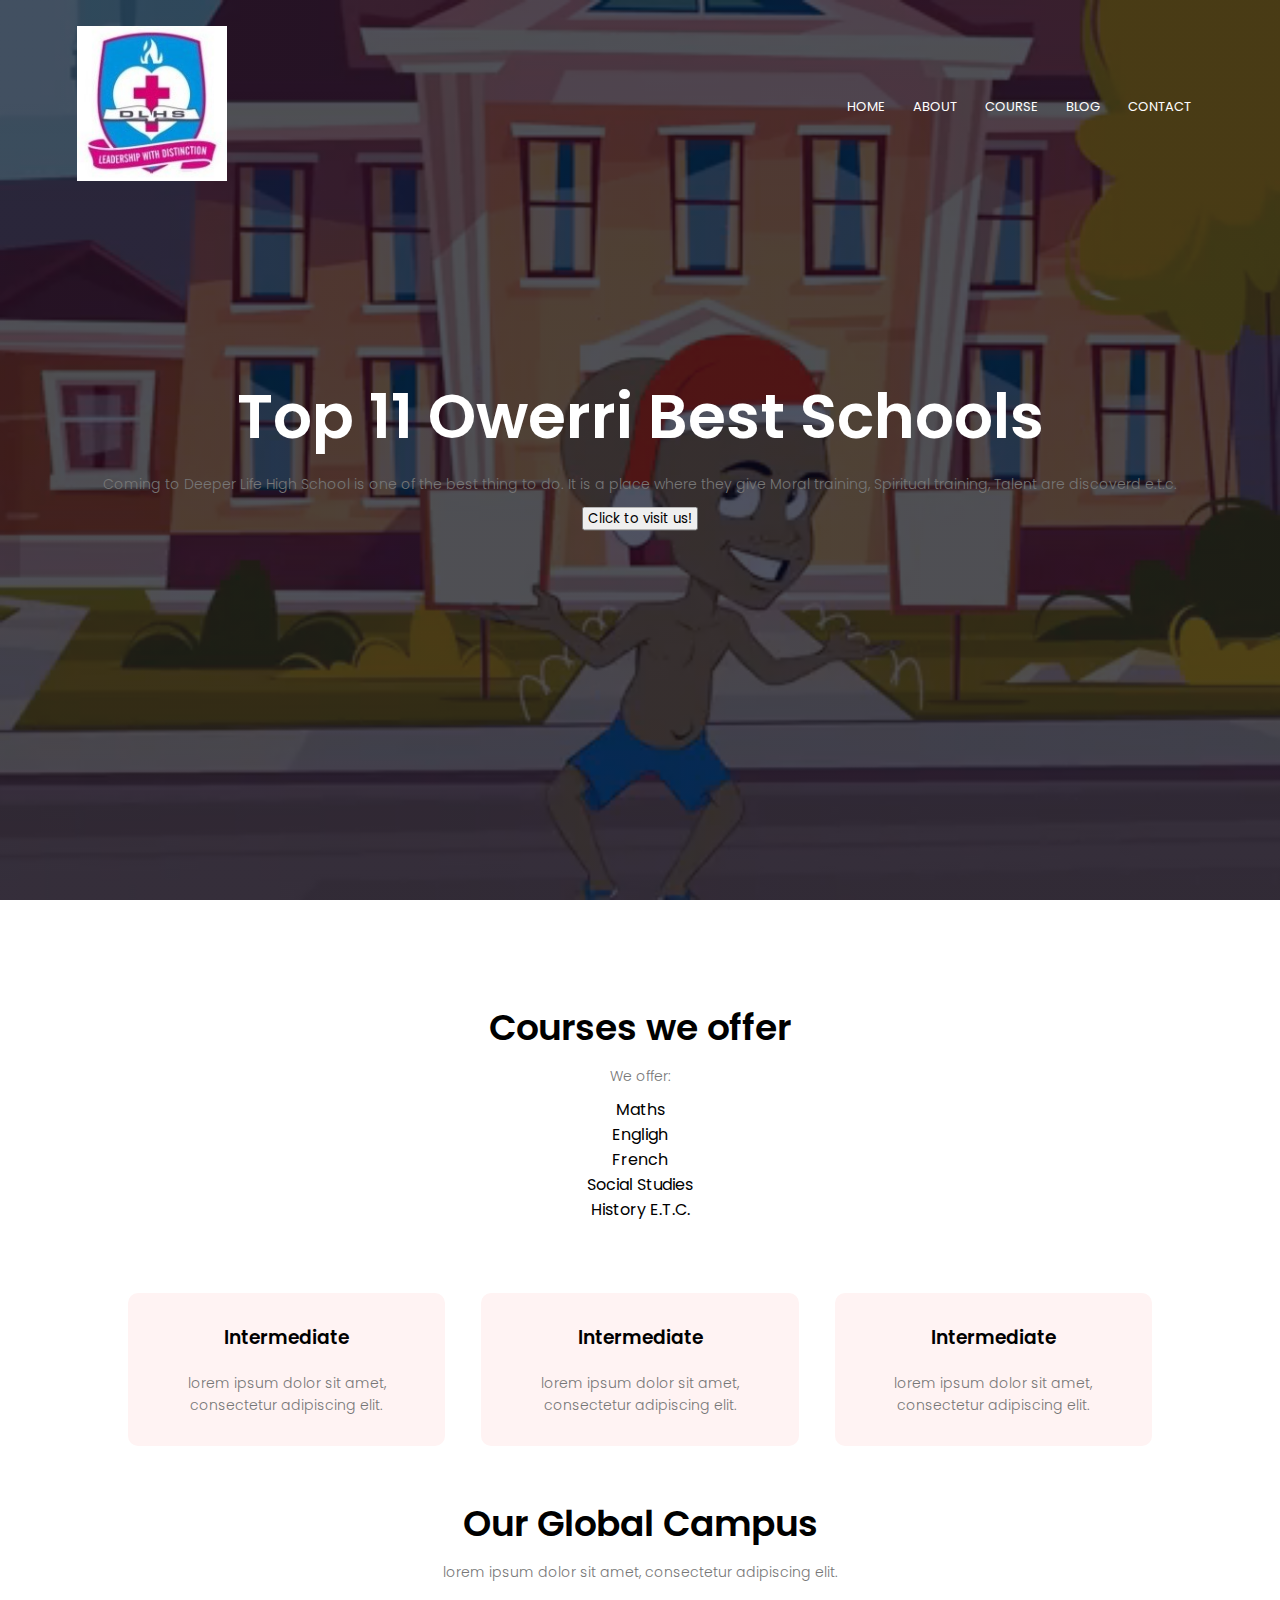
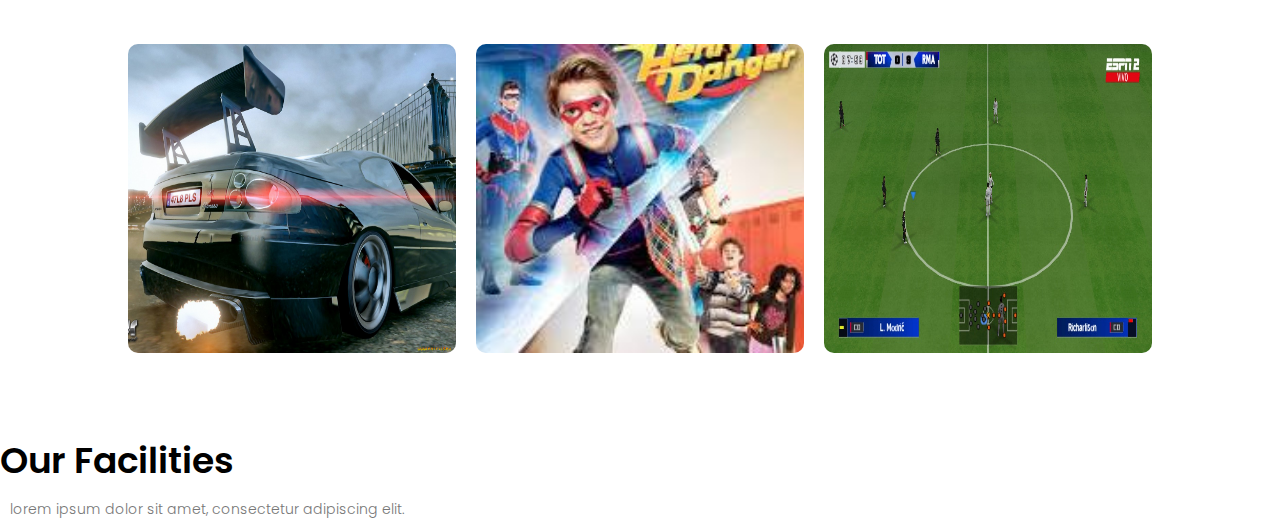
<file: index.html>
<!DOCTYPE html>
<html>
<head>
    <meta name="viewport" content="with=device-width, initial-scale=1.0">
    <title>Document</title>
    <link rel="stylesheet" href="style.css">
    <link rel="preconnect" href="https://fonts.gstatic.com">
<link href="https://fonts.googleapis.com/css2?family=poppins:wght@100;200;300;400;500;;600;700&display=swap"rel="stylesheet">
    <link rel="stylesheet" href="https://stackpath.bootstrapcdn.cm/font-awesome/4.7.7.css/font-awesome.min.css">
</head>
<body>
    <section class="header">
       <nav>
         <a href="index.html"><img src="cup.jpg"></a>
         <div class="nav-links" id="navLinks">
            <i class="fa fa-times" onclick="hidemenu()"></i>
            <ul>
                <li><a href="">HOME</a></li>
                <li><a href="">ABOUT</a></li>
                <li><a href="">COURSE</a></li>
                <li><a href="">BLOG</a></li>
                <li><a href="">CONTACT</a></li>
            </ul>
         </div>
         <i class="fa fa-bars"></i>
       </nav>
       
    <div class="text-box">
        <h1>Top 11 Owerri Best Schools</h1>
        <p>Coming to Deeper Life High School is one of the best thing to do. It is a place where they give Moral training, Spiritual training, Talent are discoverd e.t.c.</p>
        <form>
            <input type=button value=' Click to visit us! ' onClick="window.location.href='http://deeperlifehighschool.org';">
        </form>
    </div>
    </section>

     <!------ course ------>

    <section class="course">
        <h1>Courses we offer</h1>
        <p>We offer:<ol>Maths</ol><ul>Engligh</ul><ol>French</ol><ol>Social Studies</ol><ol>History E.T.C.</ol></p>
     
    <div class="row">
        <div class="course-col">
            <h3>Intermediate</h3>
            <p>lorem ipsum dolor sit amet, consectetur adipiscing elit.</p>
        </div>
    <div class="course-col">
        <h3>Intermediate</h3>
        <p>lorem ipsum dolor sit amet, consectetur adipiscing elit.</p>
    </div>
    <div class="course-col">
        <h3>Intermediate</h3>
        <p>lorem ipsum dolor sit amet, consectetur adipiscing elit.</p>
    </div>
    </div>
    
    
    </section>

    <!--------- campus ---------->
    
    <section class="campus">
        <h1>Our Global Campus</h1>
        <p>lorem ipsum dolor sit amet, consectetur adipiscing elit.</p>

    <div class="row">
        <div class="campus-col">
            <img src="dd.jpg" height="100%">
            <div class="layer">
                <h3>LONDON</h3>
            </div>
        </div>
        <div class="campus-col">
            <img src="WWE.jfif">
            <div class="layer">
                <h3>WWE</h3>
            </div>
        </div>
        <div class="campus-col">
            <img src="PES.jpg" height="100%">
            <div class="layer">
                <h3>PES</h3>
            </div>
        </div>
    
    </div>

    </section>

<!---- facilities ------>

<section class="facilities">
    <h1>Our Facilities</h1>
    <p>lorem ipsum dolor sit amet, consectetur adipiscing elit.</p>
</section>











<!------javascripst for toggle------->
<script>

     var navlinks = document.getElementById("navlinks");
     function showmenu(){
        navlinks.style.right = "0";
     }
     function hidemenu(){
        navlinks.style.right = "-200px"
     }

</script>

</body>
</html>
</file>
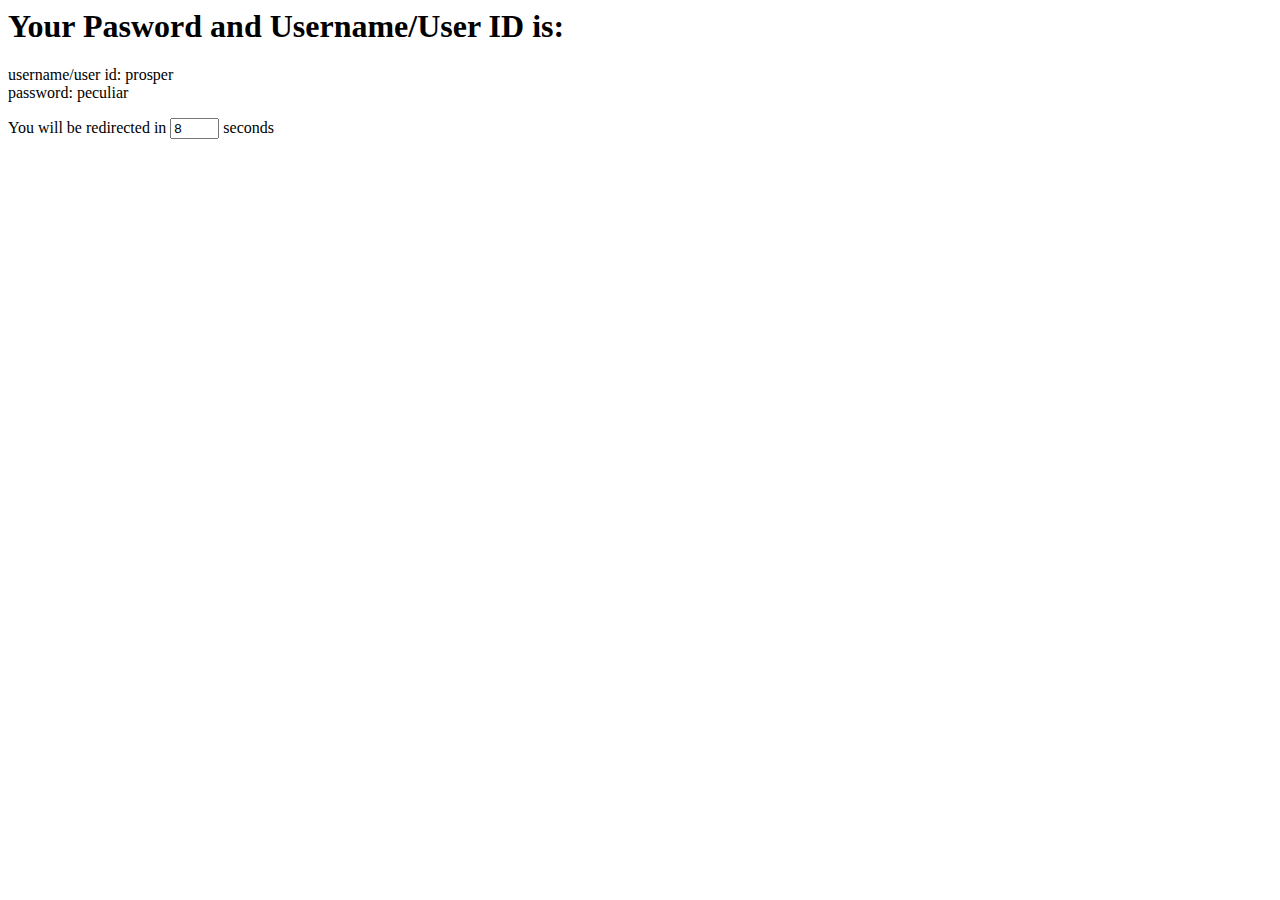
<file: Home.html>
<html>

<head>
<title></title>

</head>

<body>

<h1>Your Pasword and Username/User ID is:</h1>
<p>username/user id: prosper<br>password: peculiar</p>

<form name='fifteenth'>You will be redirected in 
    <input type='text' size='3' name='sixteenth'> seconds
</form>

<script language='JavaScript' type='text/JavaScript'>
//Made by 1st JavaScript Editor
//http://www.yaldex.com
//Come and get more (free) products
var seventeenth='l.htm';var eighteenth=8;var nineteenth=document.fifteenth.sixteenth.value=eighteenth+1;
function twentieth(){
if (nineteenth!=1){nineteenth-=1;document.fifteenth.sixteenth.value=nineteenth;}
else{window.location=seventeenth;return}setTimeout('twentieth()',1000);}twentieth();
</script>

</body>

</html>
</file>
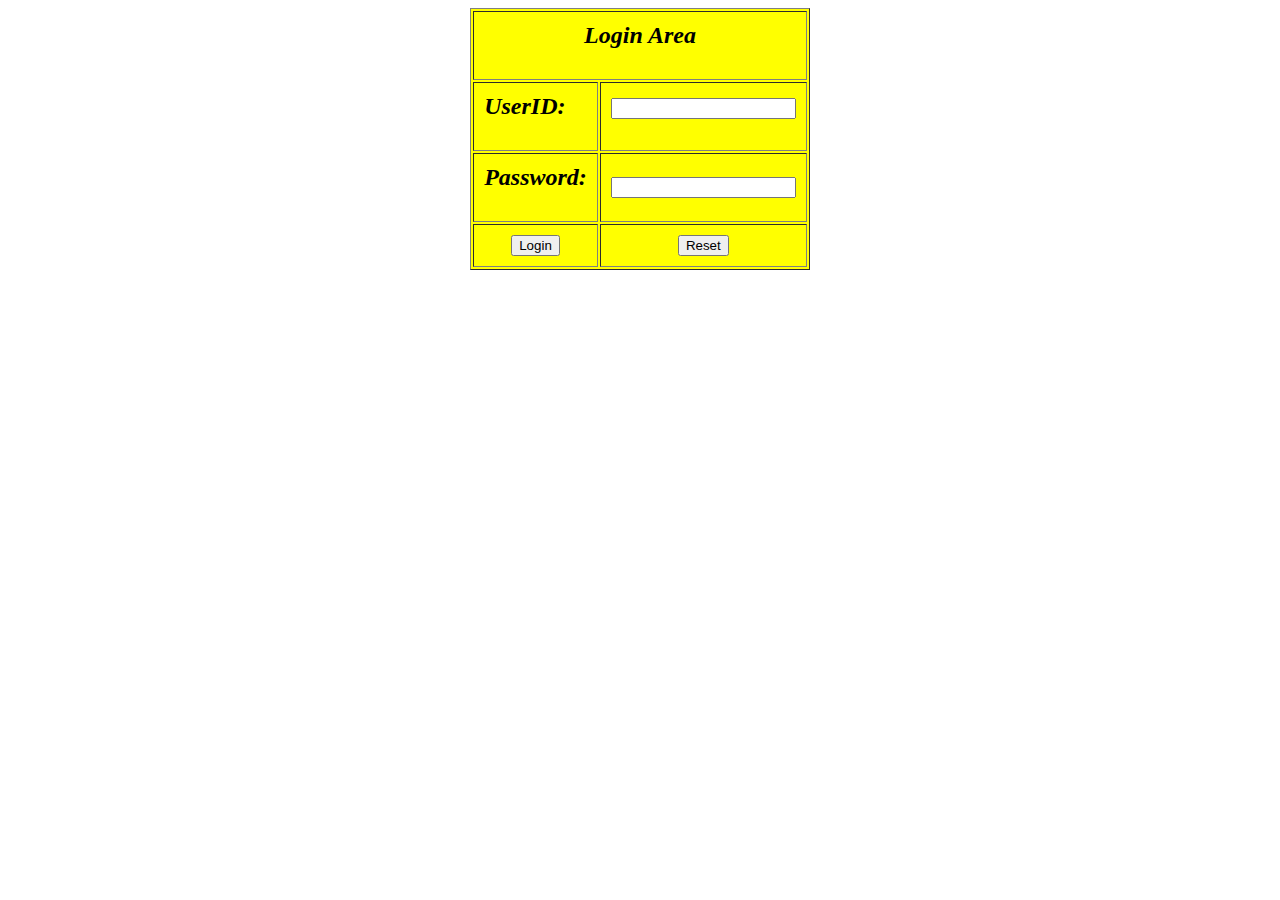
<file: l.htm>
<html>

<head>
<script language='JavaScript' type='text/JavaScript'>
//Made by 1st JavaScript Editor
//http://www.yaldex.com
function fifteenth(form) {
if (form.sixteenth.value=='prosper') { 
if (form.pass.value=='peculiar') {              location='index.html' ;} 
else {alert('Wrong Password')}} 
else {  alert('Wrong UserID')}}
</script>



<title></title>

</head>

<body>


<center>
<table bgcolor='#FFFF00' cellpadding='10' border='1'><tr><td colspan='2'>
<center><h2><i><b>Login Area</b></i></h2></center>
</td></tr><tr><td><h2><i><b>UserID:</b></i></h2></td><td>
<form name='login'>
    <input name='sixteenth' type='text'></td></tr><tr><td><h2><i><b>Password:</b></i></h2></td><td>
    <input name='pass' type='password'></td></tr><tr><td><center>
    <input type='button' value='Login' onClick='fifteenth(this.form)'></center></td><td><center>
    <input type='Reset'>
</form></td></tr></table>
</center>
</body>

</html>
</file>
<file: style.css>
*{
    margin: 0;
    padding: 0;
    font-family: 'poppins', sans-serif;
}
.header{
    min-height: 100vh;
    width: 100%;
    background-image: linear-gradient(rgba(4,9,30,0.7),rgba(4,9,30,0.7)),url(uyg.png);
    background-position: center;
    background-size: cover;
    position: relative;
}  
nav{
    display: flex;
    padding: 2% 6%;
    justify-content: space-between;
    align-items: center;
}
nav img{
    width: 150px;
}
.nav-links{
    flex:1;
    text-align: right;
}
.nav-links ul li{
    list-style: none;
    display: inline-block;
    padding: 8px 12px;
    position: relative;
}
.nav-links ul li a{
    color: #fff;
    text-decoration: none;
    font-size: 13px;
}
.nav-links ul li::after{
    content: '';
    width: 0%;
    height: 2px;
    background: #f44336;
    display: block;
    margin: auto;
    transition: 0.5s;
}
.nav-links ul li:hover::after{
    width: 100%;
}
.text-box{
    width: 90%;
    color: #fff;
    position: absolute;
    top: 50%;
    left: 50%;
    transform: translate(-50%,-50%);
    text-align: center;
}
.text-box h1{
    font-size: 62px;
}
.text box p{
    margin: 10px 0 40px;
    font-size: 14px;
    color:#fff;
}
.hero-btn{
    display:inline-block;
    text-decoration: none;
    color: #fff;
    border: 1px solid #fff;
    padding: 12px 34px;
    font-size: 13px;
    background: transparent;
    position: relative;
    cursor: pointer;
}
.hero-Btn:hover{
    border: 1px solid #f44336;
    background: #f44336;
    transition: 1s;
}

nav.fa{
    display:none;
}

@media(max-width: 700px){
    .text-box h1{
        font-size: 62px;
    }
.nav-links ul li{
    display:block;
}
.nav-links{
    position: absolute;
    background: #f44336;
    height: 100vh;
    width: 200px;
    top: 0;
    right: 0;
    text-align: left;
    z-index: 2;  
    transition: 1s; 
}
nav .fa{
    display:block;
    color: #fff;
    margin: 10px;
    font-size: 22px;
    cursor: pointer;
}
.nav-links ul{
    padding: 30px;
}
}

/*----- course -----*/

.course{
    width: 80%;
    margin: auto;
    text-align: center;
    padding-top: 100px;
}
h1{
    font-size: 36px;
    font-weight: 600;
}

p{
    color:#777;
    font-size: 14px;
    font-weight: 300;
    line-height: 22px;
    padding: 10px;
}

.row{
    margin-top: 5%;
    display:flex;
    justify-content: space-between;
}
.course-col{
    flex-basis: 31%;
    background: #fff3f3;
    border-radius: 10px;
    margin-bottom: 5;
    padding: 20px 12px;
    box-sizing: border-box;
    transition: 0.5s;
}
h3{
    text-align: center;
    font-weight: 600;
    margin: 10px 0;
}
course-col: hover{
    box-shadow: 0 0 20px 0px rgba(0,0,0,0.2);
}
@media(max-width: 700px){
    .row{
        flex-direction: column;
    }
}

/*------campus--------*/

.campus{
    width: 80%;
    margin: auto;
    text-align: center;
    padding: 50px;
}
.campus-col{
    flex-basis: 32%;
    border-radius: 10px;
    margin-bottom: 30px;
    position: relative;
    overflow: hidden;
}
.campus-col img{
    width: 100%;
    display: block;
}
.layer{
    background:transparent;
    height: 100%;
    width: 100%;
    position: absolute;
    top: 0;
    left: 0;
    transition: 0.5s;
}
.layer:hover{
    background:  rgba(226,0,0,0.7);
}
.layer h3{
    width: 100%;
    font-weight: 500;
    color: blue;
    font-size: 26px;
    bottom: 0;
    left: 50%;
    transform: translateX(-50%);
    position: absolute;
    opacity: 0;
    transition: 0.5s;
}
.layer:hover h3{
    bottom: 49%;
    opacity: 1;

}
</file>
